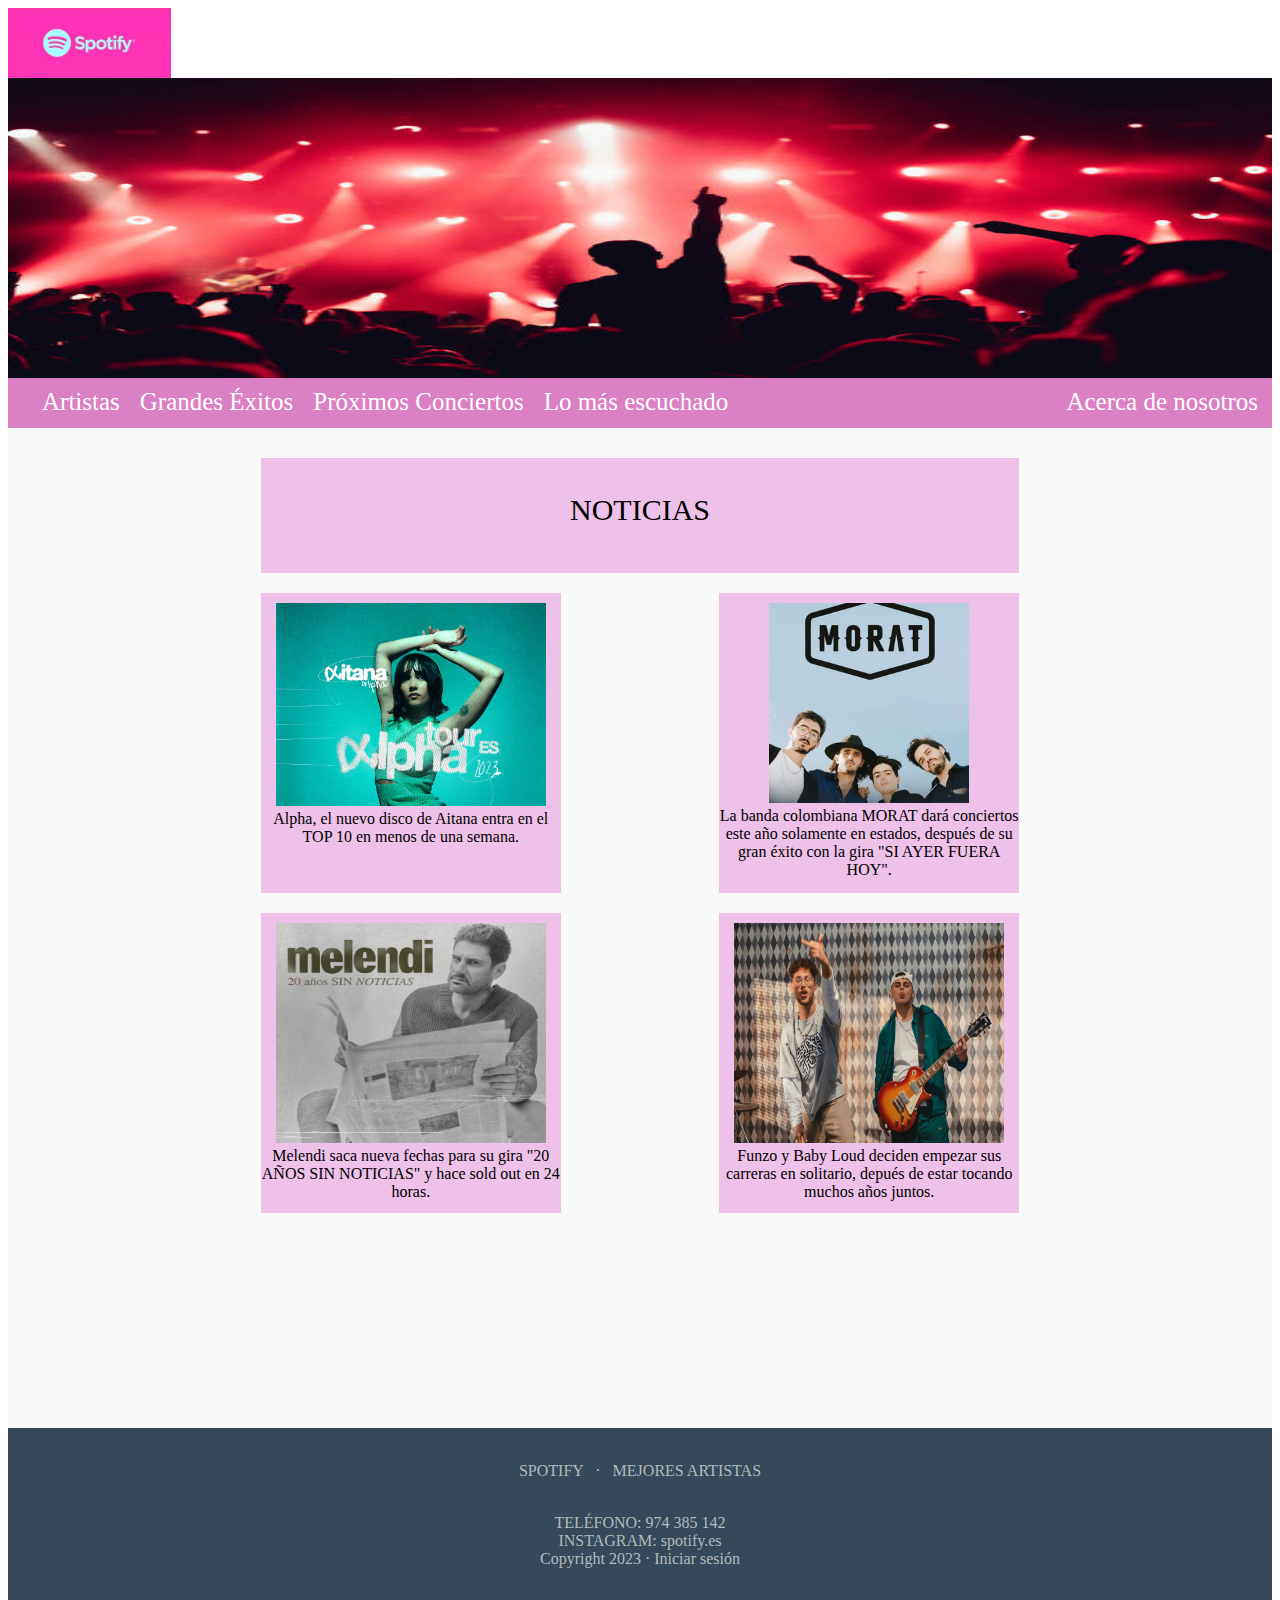
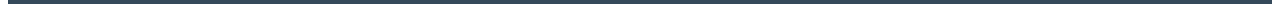
<file: index.html>
<!DOCTYPE html>
<html lang="es">
<head>
    <meta charset ="utf-8">
    <meta name="author" content="Laura">
    <meta name="description" content="Practica 11">
    <title> Práctica 11</title>
    <link rel="stylesheet" href="Practica11.css">
</head>

<body>
    <div id="Logo">
    
    <img class="logospoty" src="spotyrosa.png">
    </div>
    <div id="foto">
 
    <img class="img2" src="concierto.jpeg">
    </div>
    <div id="barranav">
    <ul>
        <li> Artistas </li>
        <li> Grandes Éxitos</li>
        <li> Próximos Conciertos</li>
        <li> Lo más escuchado </li>
        <li style="float:right"> Acerca de nosotros</li>
    </ul>
    </div>
    <div id="cuerpo">
        <div class="cajanot"> NOTICIAS </div>
        <div class="caja1_1"><img class="imgcaja1" src="aitana.jpg">
        <br> Alpha, el nuevo disco de Aitana entra en el TOP 10 en menos de una semana.</div>
        <div class="caja1_2"><img class="imgcaja2" src="morat.jpg"> <br> La banda colombiana MORAT dará conciertos este año solamente en estados, después de su gran éxito con la gira "SI AYER FUERA HOY".</div>
        <div class="caja2_1"><img class="imgcaja3" src="melendi.jpg"> Melendi saca nueva fechas para su gira "20 AÑOS SIN NOTICIAS" y hace sold out en 24 horas.</div>
        <div class="caja2_2"><img class="imgcaja4" src= "funzoybabyloud.jpg"> <br>  Funzo y Baby Loud deciden empezar sus carreras en solitario, depués de estar tocando muchos años juntos.</div>
    </div>

    <div id="pie">
        <br>
        <p> SPOTIFY &nbsp;&nbsp;·&nbsp;&nbsp; MEJORES ARTISTAS</p>
        <br>
        TELÉFONO: 974 385 142 <br>
        INSTAGRAM: spotify.es <br>
        Copyright 2023 · Iniciar sesión <br><br><br>

    </div>

</body>
</html>
</file>
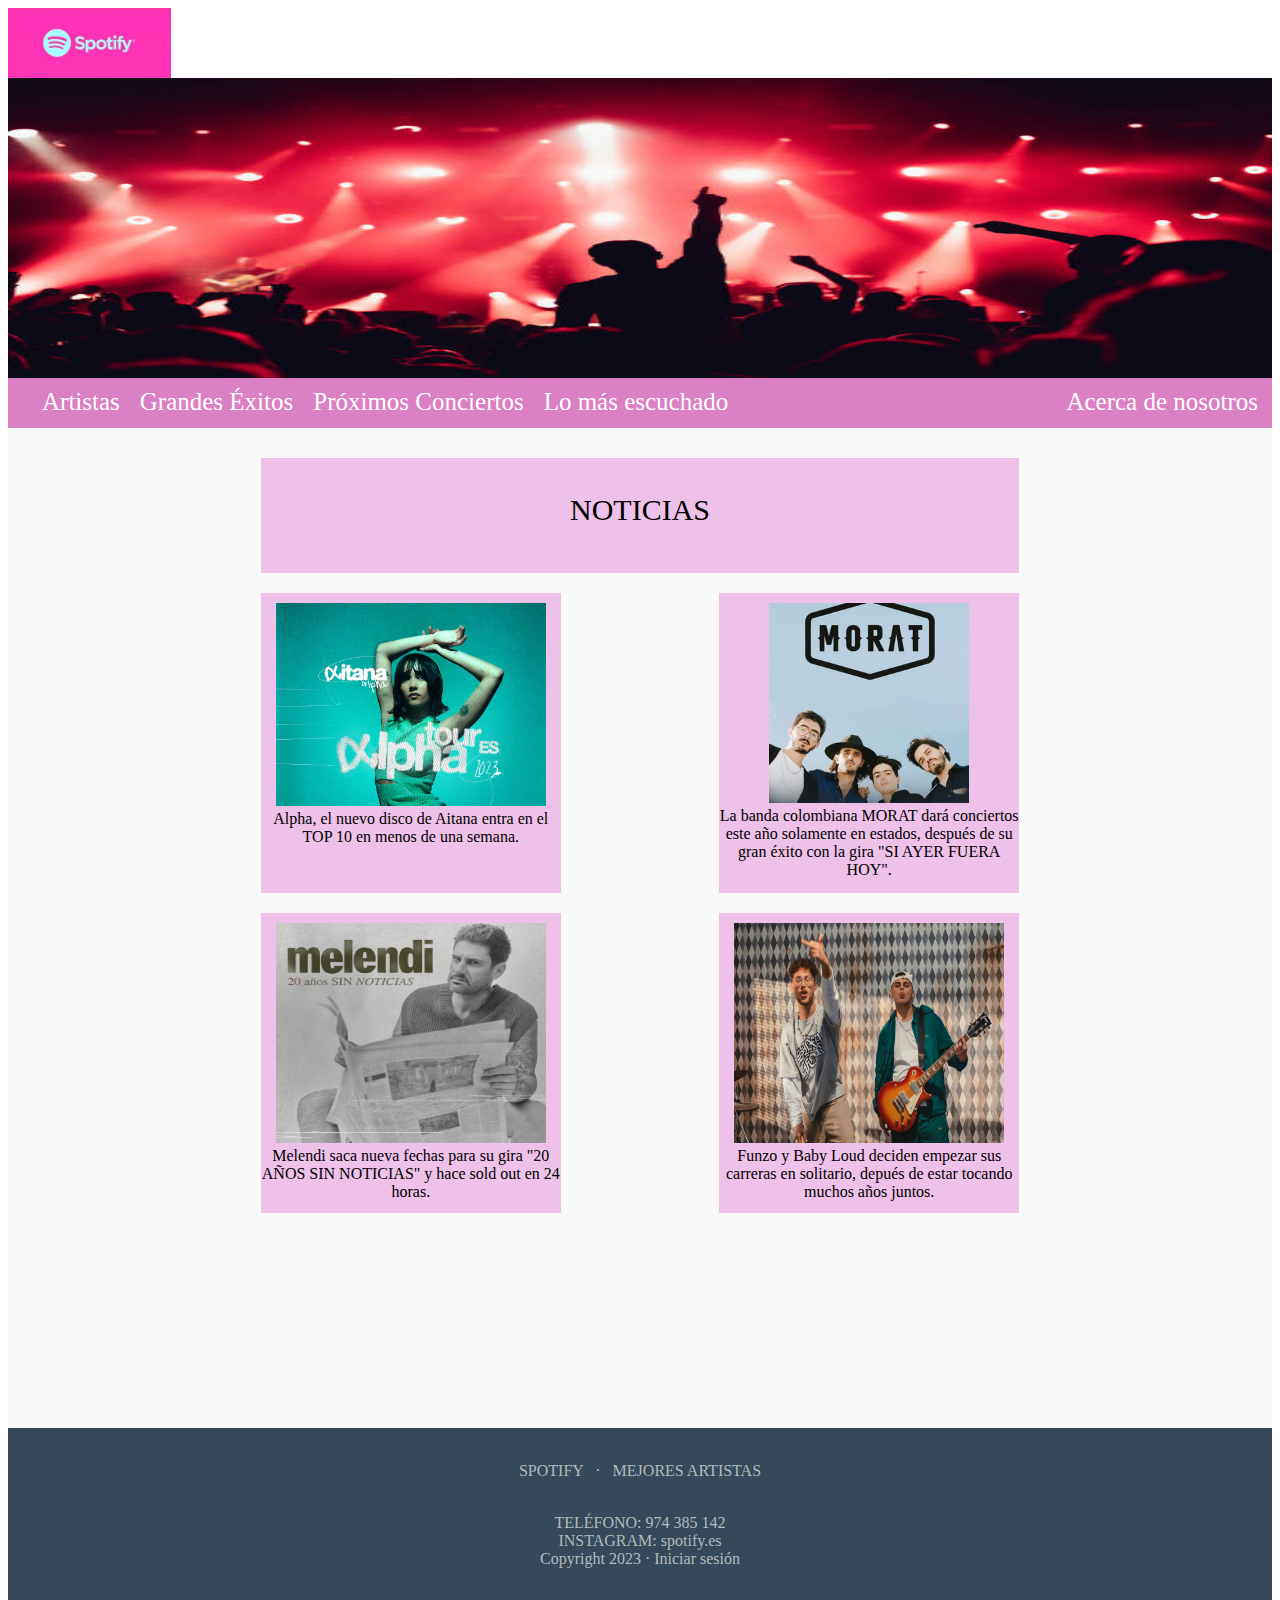
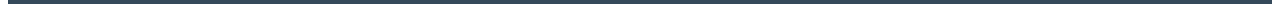
<file: Practica11.html>
<!DOCTYPE html>
<html lang="es">
<head>
    <meta charset ="utf-8">
    <meta name="author" content="Laura">
    <meta name="description" content="Practica 11">
    <title> Práctica 11</title>
    <link rel="stylesheet" href="Practica11.css">
</head>

<body>
    <div id="Logo">
    
    <img class="logospoty" src="spotyrosa.png">
    </div>
    <div id="foto">
 
    <img class="img2" src="concierto.jpeg">
    </div>
    <div id="barranav">
    <ul>
        <li> Artistas </li>
        <li> Grandes Éxitos</li>
        <li> Próximos Conciertos</li>
        <li> Lo más escuchado </li>
        <li style="float:right"> Acerca de nosotros</li>
    </ul>
    </div>
    <div id="cuerpo">
        <div class="cajanot"> NOTICIAS </div>
        <div class="caja1_1"><img class="imgcaja1" src="aitana.jpg">
        <br> Alpha, el nuevo disco de Aitana entra en el TOP 10 en menos de una semana.</div>
        <div class="caja1_2"><img class="imgcaja2" src="morat.jpg"> <br> La banda colombiana MORAT dará conciertos este año solamente en estados, después de su gran éxito con la gira "SI AYER FUERA HOY".</div>
        <div class="caja2_1"><img class="imgcaja3" src="melendi.jpg"> Melendi saca nueva fechas para su gira "20 AÑOS SIN NOTICIAS" y hace sold out en 24 horas.</div>
        <div class="caja2_2"><img class="imgcaja4" src= "funzoybabyloud.jpg"> <br>  Funzo y Baby Loud deciden empezar sus carreras en solitario, depués de estar tocando muchos años juntos.</div>
    </div>

    <div id="pie">
        <br>
        <p> SPOTIFY &nbsp;&nbsp;·&nbsp;&nbsp; MEJORES ARTISTAS</p>
        <br>
        TELÉFONO: 974 385 142 <br>
        INSTAGRAM: spotify.es <br>
        Copyright 2023 · Iniciar sesión <br><br><br>

    </div>

</body>
</html>
</file>
<file: Practica11.css>
#body{
    margin: 100px;
    font-family: Calibri;
} 

#Logo{
    height: 70px;
    background-color: white;
    color: #8d8a89;
    font-family: Calibri;
    font-size: 30px;
    text-align: left;
}
    .logospoty{
        height: 70px;

    }

    #foto {
    height: 300px;
    width: 100%;



}
.img2{
    width: 100%;
    height: 300px;
}

#barranav{
    color: #ffffff;
    height: 50px;
    background-color: #da80c3;
    font-family: Calibri;
    font-size: 25px;

}
ul {
    list-style-type: none;
    margin: 0px;
    padding: 10px 14px;
    overflow: hidden;
    display: block;
    text-align: center;
}

li {
    float: left;
    margin-left: 20px;
}

#cuerpo {

    height: 1000px;
    background-color: #f9f9f9;
    color: #000000;
    font-family: Calibri;
    font-size: 16px;
    text-align: center;

}
.cajanot {
    width: 60%;
    height: 80px;
    margin-left: 20%;
    margin-right: 20%;
    margin-top: 30px;
    background-color: #eec1e8;
    color: #000000;
    float: left;
    font-size: 30px;
    padding-top: 35px;
}
.caja1_1 {
    width: 300px;
    height: 300px;
    margin-left: 20%;
    margin-top: 20px;
    background-color: #eec1e8;
    float: left;
}
.imgcaja1{
    width: 270px;
    margin-top: 10px;
}
.caja1_2{
    width: 300px;
    height: 300px;
    margin-right: 20%;
    margin-top: 20px;
    background-color: #eec1e8;
    float: right;
}
.imgcaja2 {
    width: 200px;
    margin-top: 10px;
}
.caja2_1{
    width: 300px;
    height: 300px;
    margin-left: 20%;
    margin-top: 20px;
    background-color: #eec1e8;
    float: left;
}
.imgcaja3{
    width: 270px;
    margin-top: 10px;
    height: 220px;
}
.caja2_2{
    width: 300px;
    height: 300px;
    margin-right: 20%;
    margin-top: 20px;
    background-color: #eec1e8;
    float: right;
}
.imgcaja4{
    width: 270px;
    margin-top: 10px;
    height: 220px;
}
#pie {
    background-color: rgb(53, 73, 90);
    color: #b2babb;
    font-family: Calibri;
    text-align: center;
    font-weight: lighter;
}
</file>
